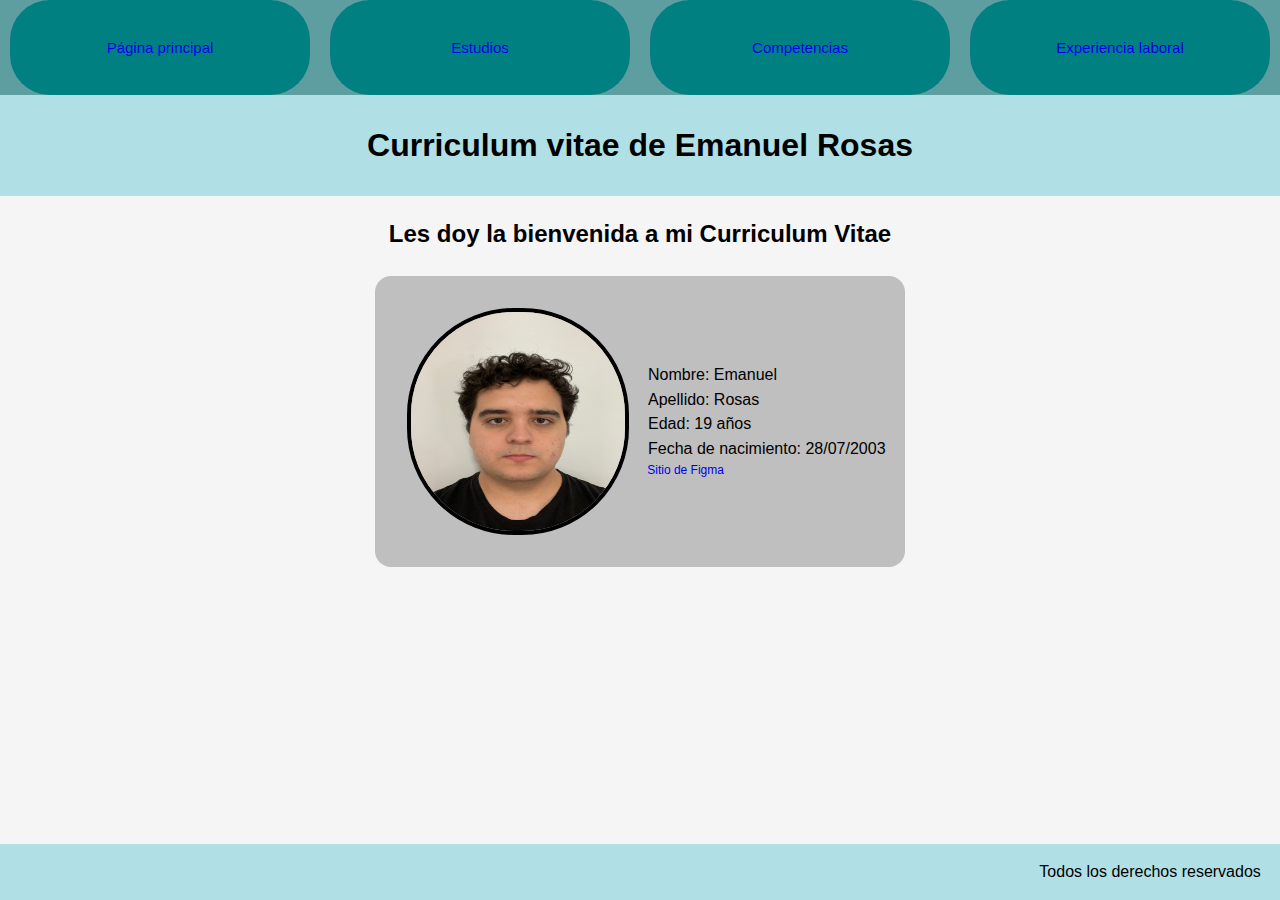
<file: index.html>
<!DOCTYPE html>
<html lang="en">
<head>
    <meta charset="UTF-8">
    <meta http-equiv="X-UA-Compatible" content="IE=edge">
    <meta name="viewport" content="width=device-width,initial-scale=1"/>
    <title>Curriculum Vitae</title>
    <link rel="stylesheet" href="estilos.css">
</head>
<body>
    <header class="headertipo1">
        <ul class="ultipo1">
            <li class="litipo1"><a href="index.html">Página principal</a></li>
            <li class="litipo1"><a href="Estudios.html">Estudios</a></li>
            <li class="litipo1"><a href="Competencias.html">Competencias</a></li>
            <li class="litipo1"><a href="Experiencia.html">Experiencia laboral</a></li>
        </ul>
    </header>
    <h1>Curriculum vitae de Emanuel Rosas</h1>
    <h2>Les doy la bienvenida a mi Curriculum Vitae</h2>
    <span class="spantipo1">
        <img class="Emanuel-Rosas" src="emanuelimg.jpg" alt="Imagen de Emanuel Rosas" height="500" width="400">
        <div class="divtipo1">
            <p>Nombre: Emanuel</p>
            <p>Apellido: Rosas</p>
            <p>Edad: 19 años</p>
            <p>Fecha de nacimiento: 28/07/2003</p>
            <a class="noclass" href="https://www.figma.com/file/suoApqpagIk5ziwRFMqveQ/CV-UADE?node-id=0-1&t=bHtjAs9YlcoDmKiv-0">Sitio de Figma</a>
        </div>
    </span>
    <footer>
        <p>Todos los derechos reservados</p>
    </footer>
</body>
</file>
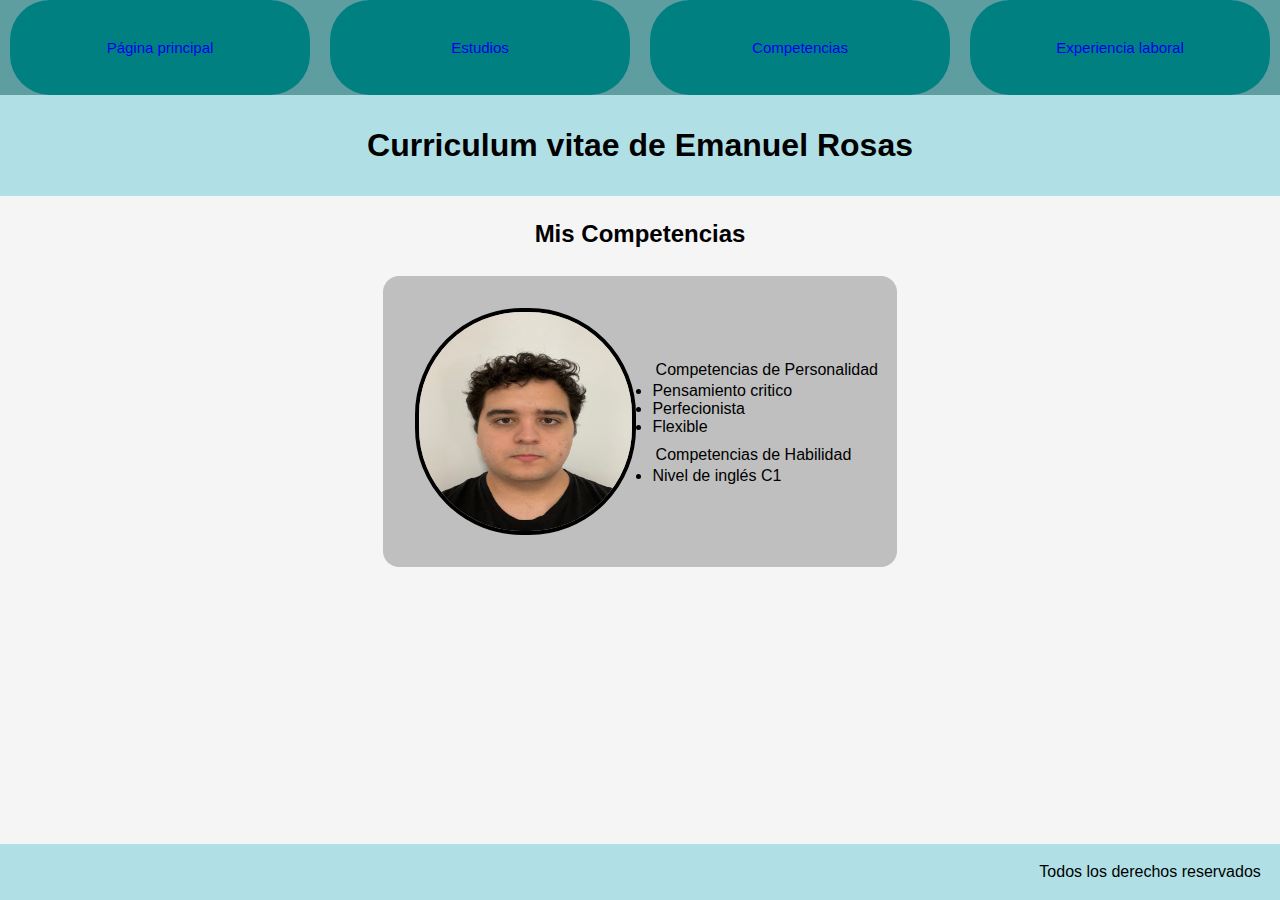
<file: Competencias.html>
<!DOCTYPE html>
<html lang="en">
<head>
    <meta charset="UTF-8">
    <meta http-equiv="X-UA-Compatible" content="IE=edge">
    <meta name="viewport" content="width=device-width,initial-scale=1"/>
    <title>Curriculum Vitae</title>
    <link rel="stylesheet" href="estilos.css">
</head>
<body>
    <header class="headertipo1">
        <ul class="ultipo1">
            <li class="litipo1"><a href="index.html">Página principal</a></li>
            <li class="litipo1"><a href="Estudios.html">Estudios</a></li>
            <li class="litipo1"><a href="Competencias.html">Competencias</a></li>
            <li class="litipo1"><a href="Experiencia.html">Experiencia laboral</a></li>
        </ul>
    </header>
    <h1>Curriculum vitae de Emanuel Rosas</h1>
    <h2>Mis Competencias</h2>
    <span class="spantipo1">
        <img class="Emanuel-Rosas" src="emanuelimg.jpg" alt="Imagen de Emanuel Rosas" height="500" width="400">
        <div class="divtipo1">
            <p>Competencias de Personalidad</p>
            <li>Pensamiento critico</li>
            <li>Perfecionista</li>
            <li>Flexible</li>
            <p></p>
            <p>Competencias de Habilidad</p>
            <li>Nivel de inglés C1</li>
        </div>
    </span>
    <footer>
        <p>Todos los derechos reservados</p>
    </footer>
</body>
</file>
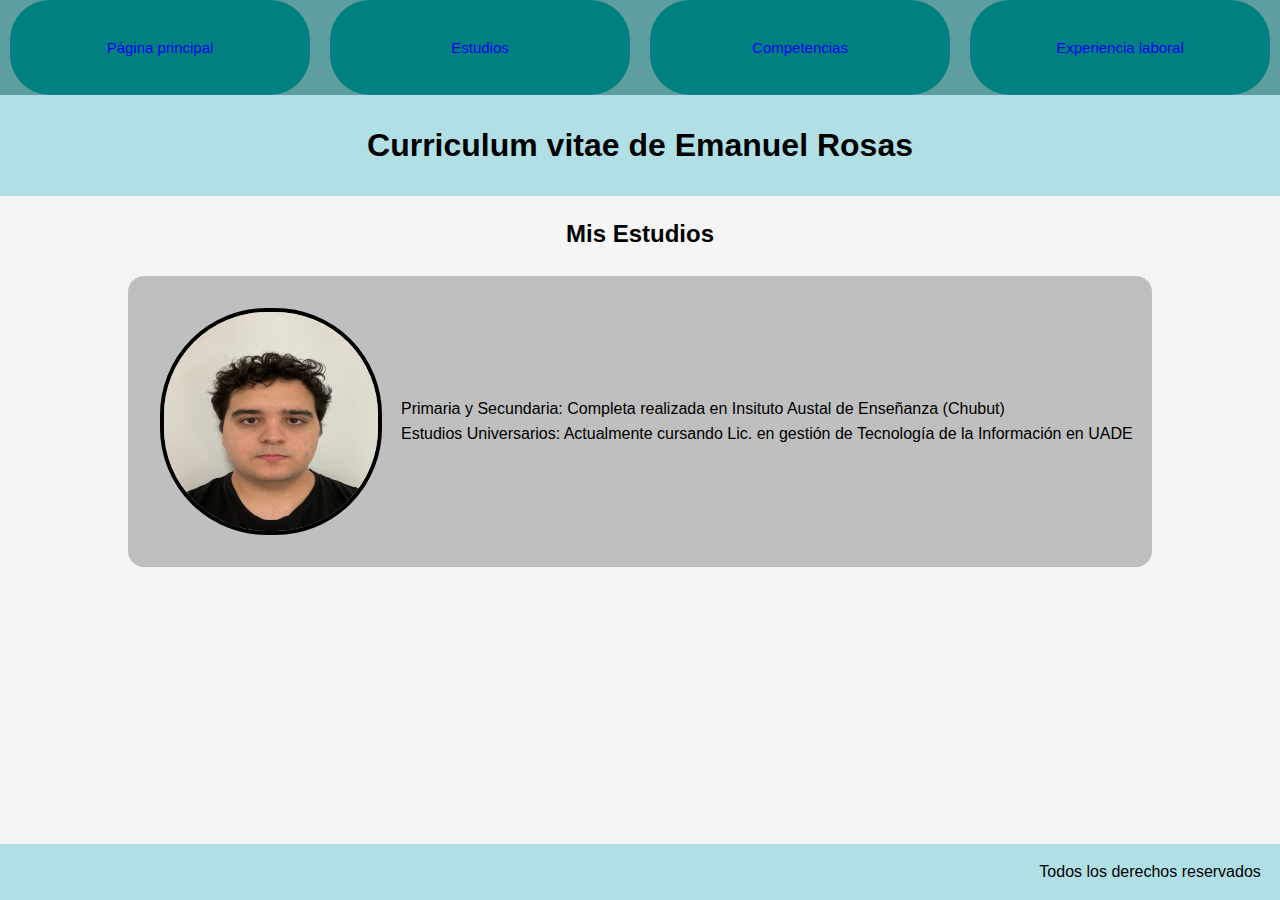
<file: Estudios.html>
<!DOCTYPE html>
<html lang="en">
<head>
    <meta charset="UTF-8">
    <meta http-equiv="X-UA-Compatible" content="IE=edge">
    <meta name="viewport" content="width=device-width,initial-scale=1"/>
    <title>Curriculum Vitae</title>
    <link rel="stylesheet" href="estilos.css">
</head>
<body>
    <header class="headertipo1">
        <ul class="ultipo1">
            <li class="litipo1"><a href="index.html">Página principal</a></li>
            <li class="litipo1"><a href="Estudios.html">Estudios</a></li>
            <li class="litipo1"><a href="Competencias.html">Competencias</a></li>
            <li class="litipo1"><a href="Experiencia.html">Experiencia laboral</a></li>
        </ul>
    </header>
    <h1>Curriculum vitae de Emanuel Rosas</h1>
    <h2>Mis Estudios</h2>
    <span class="spantipo1">
        <img class="Emanuel-Rosas" src="emanuelimg.jpg" alt="Imagen de Emanuel Rosas" height="500" width="400">
        <div class="divtipo1">
            <p>Primaria y Secundaria: Completa realizada en Insituto Austal de Enseñanza (Chubut)</p>
            <p>Estudios Universarios: Actualmente cursando Lic. en gestión de Tecnología de la Información en UADE</p>
        </div>
    </span>
    <footer>
        <p>Todos los derechos reservados</p>
    </footer>
</body>
</file>
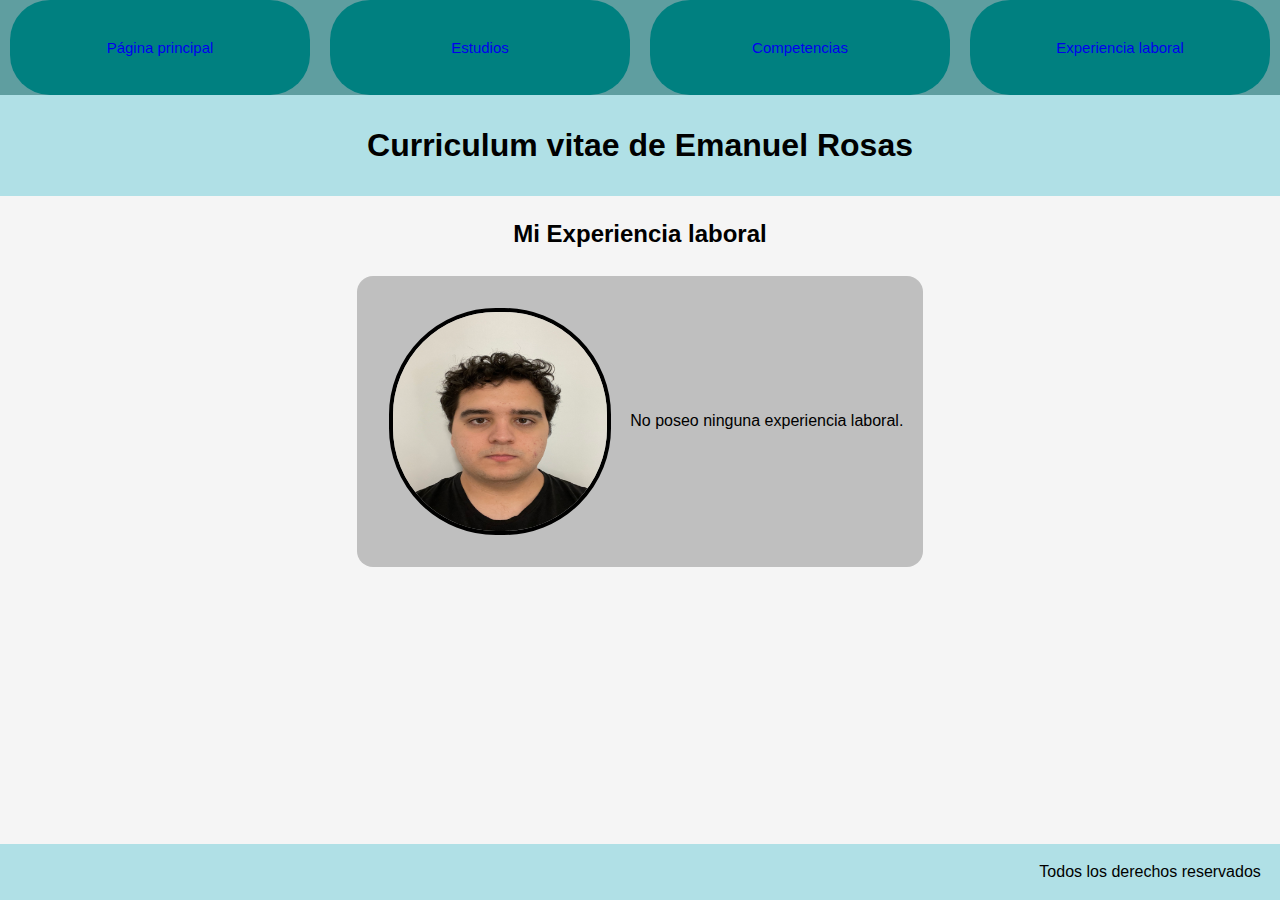
<file: Experiencia.html>
<!DOCTYPE html>
<html lang="en">
<head>
    <meta charset="UTF-8">
    <meta http-equiv="X-UA-Compatible" content="IE=edge">
    <meta name="viewport" content="width=device-width,initial-scale=1"/>
    <title>Curriculum Vitae</title>
    <link rel="stylesheet" href="estilos.css">
</head>
<body>
    <header class="headertipo1">
        <ul class="ultipo1">
            <li class="litipo1"><a href="index.html">Página principal</a></li>
            <li class="litipo1"><a href="Estudios.html">Estudios</a></li>
            <li class="litipo1"><a href="Competencias.html">Competencias</a></li>
            <li class="litipo1"><a href="Experiencia.html">Experiencia laboral</a></li>
        </ul>
    </header>
    <h1>Curriculum vitae de Emanuel Rosas</h1>
    <h2>Mi Experiencia laboral</h2>
    <span class="spantipo1">
        <img class="Emanuel-Rosas" src="emanuelimg.jpg" alt="Imagen de Emanuel Rosas" height="500" width="400">
        <div class="divtipo1">
            <p>No poseo ninguna experiencia laboral.</p>
        </div>
    </span>
    <footer>
        <p>Todos los derechos reservados</p>
    </footer>
</body>
</file>
<file: estilos.css>
body{
    background-color: rgb(245, 245, 245);
    font-family: Arial, Helvetica, sans-serif;
    margin: 0px;
    min-height: 100vh;
    display: flex;
    flex-direction: column;
    overflow-x: hidden;
}
h1{
    background-color: powderblue;
    margin: 0px;
    padding-top: 1em;
    padding-bottom: 1em;
    text-align: center;
    width: 100%;
}
h2{
    margin: 1em;
    padding: 0px;
    text-align: center;
}
header{
    display: flex;
    min-height: auto;
    text-align: center;
    background-color: rgb(95, 158, 160);
    font-size: 1.25em;
    width: 100%;
}
.ultipo1{
    width: 100%;
    display: flex;
    justify-content: space-around;
    align-content: center;
    padding: 0px;
    margin: 0px;
}
.litipo1{
    display: flex;
    justify-content: center;
    align-items: center;
    width: 20vw;
    height: 2.5em;
    padding: 1.75vw;
    margin: 0px;
    border-radius: 2em;
    background-color: rgb(0, 128, 128);
}
nav{
    height: 3.5em;
}
footer{
    background-color: rgb(176, 224, 230);
    display: flex;
    justify-content: end;
    margin-top: auto;
    padding: 1em;
}
.botontipo1{
    font-size: 1em;
    width: 100%;
}
.spantipo1{
    display: flex;
    align-items: center;
    justify-content: center;
    margin: 0.25em;
    margin-left: auto;
    margin-right: auto;
    width: fit-content;
    background-color: rgb(191, 191, 191);
    padding: 1em;
    border-radius: 1em;
}
.divtipo1{
    display: flex;
    justify-content: center;
    flex-direction: column;
    margin: 0px;
}
p{
    margin: 0.2em;
}
.normal{
    width: auto;
    height: auto;
}
.noclass{
    padding: 0%;
    margin: 0.2em;
}
a{
    font-size: 0.75em;
    text-decoration: none;
    padding: 2vw;
}
.Emanuel-Rosas {
    width: 13.35em;
    height: 13.7em;
    max-width: 100%;
    border: solid 0.25em;
    margin: 1em;
    padding: 0px;
    border-radius: 6.675em;}
</file>
